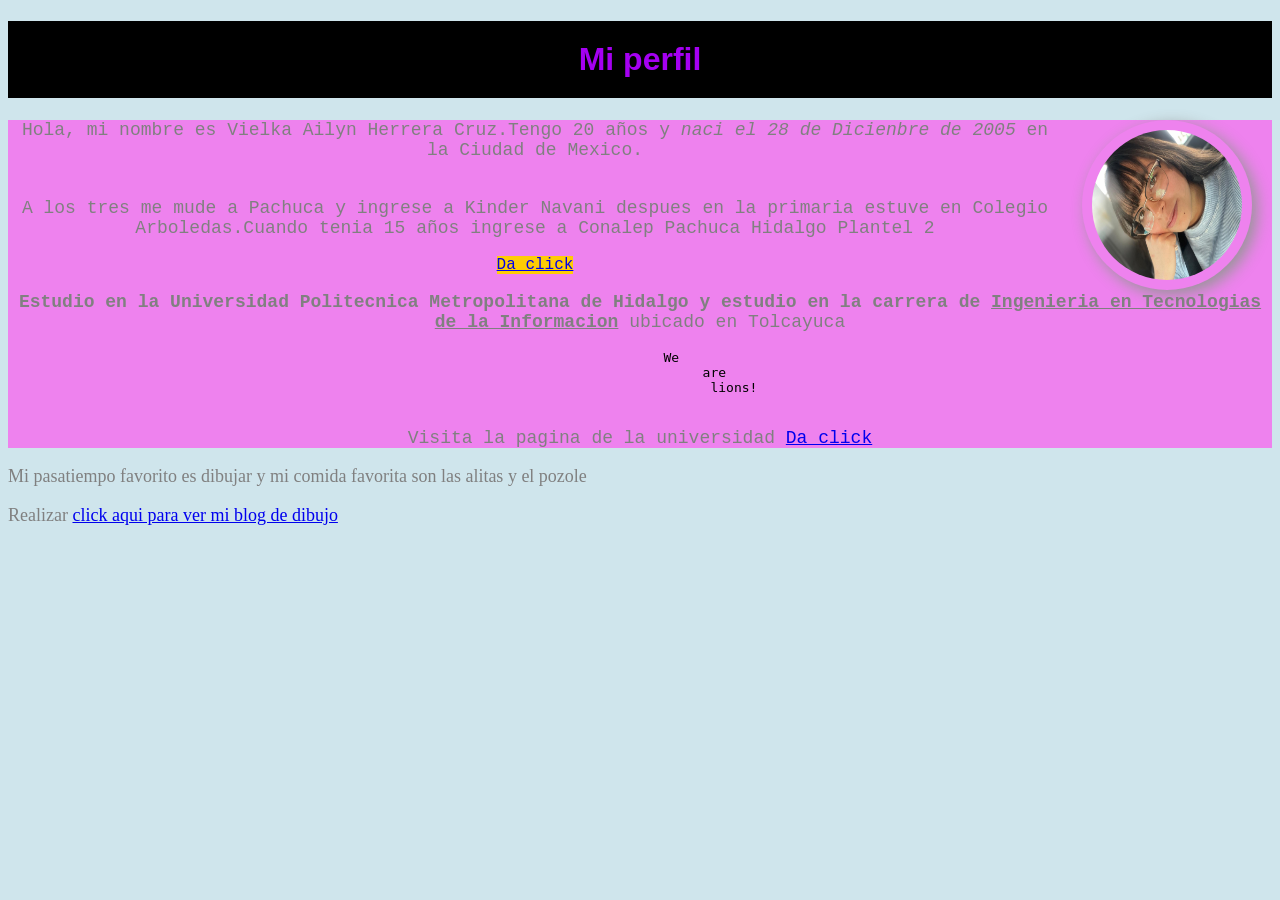
<file: index2.html>
<!-- tarjeta simple de tu perfil

 nombre, imagen y un parrafo sobre ti
la imagen debe ser circular debe medir 150 px
cambia el estilo de letra
debe estar centrada el texto

    -->
<!DOCTYPE html>
<head>
    <meta charset="UTF-8">
    <title>Perfil</title>
    <link rel="stylesheet" href="styles.css">
</head>
<body>
   <h1> Mi perfil </h1>
     
   <img  class="imagen" src="ailyn.jpg"  alt="vielkaailyn" align="right" hspace="20"></img>
   <div class="texto">
   <p>Hola, mi nombre es Vielka Ailyn Herrera Cruz.Tengo 20 años y <em>naci el 28 de Dicienbre de 2005</em> en la Ciudad de Mexico.
   <br>
   <br>
   </p>
   <p >A los tres me mude a Pachuca y ingrese a Kinder Navani despues en la primaria estuve en Colegio Arboledas.Cuando tenia 15 años ingrese a Conalep Pachuca Hidalgo Plantel 2</p>
   <a href="https://conalephidalgo.edu.mx/content/planteles/pachuca2.php"> Da click </a></p>
   <p><strong>Estudio en la Universidad Politecnica Metropolitana de Hidalgo y estudio en la carrera de <u>Ingenieria en Tecnologias de la Informacion</u></strong> ubicado en Tolcayuca</p> 
    <pre>
        We
                   are
                        lions!
    </pre>
      <p> Visita la pagina de la universidad <a href="escuela.html"> Da click </a></p>
   </div>
   <p>Mi pasatiempo favorito es dibujar y mi comida favorita son las alitas y el pozole</p>
   <p > Realizar <a href="ailyncrea.html" id="info">click aqui para ver mi blog de dibujo</a></p>
</body>
</file>
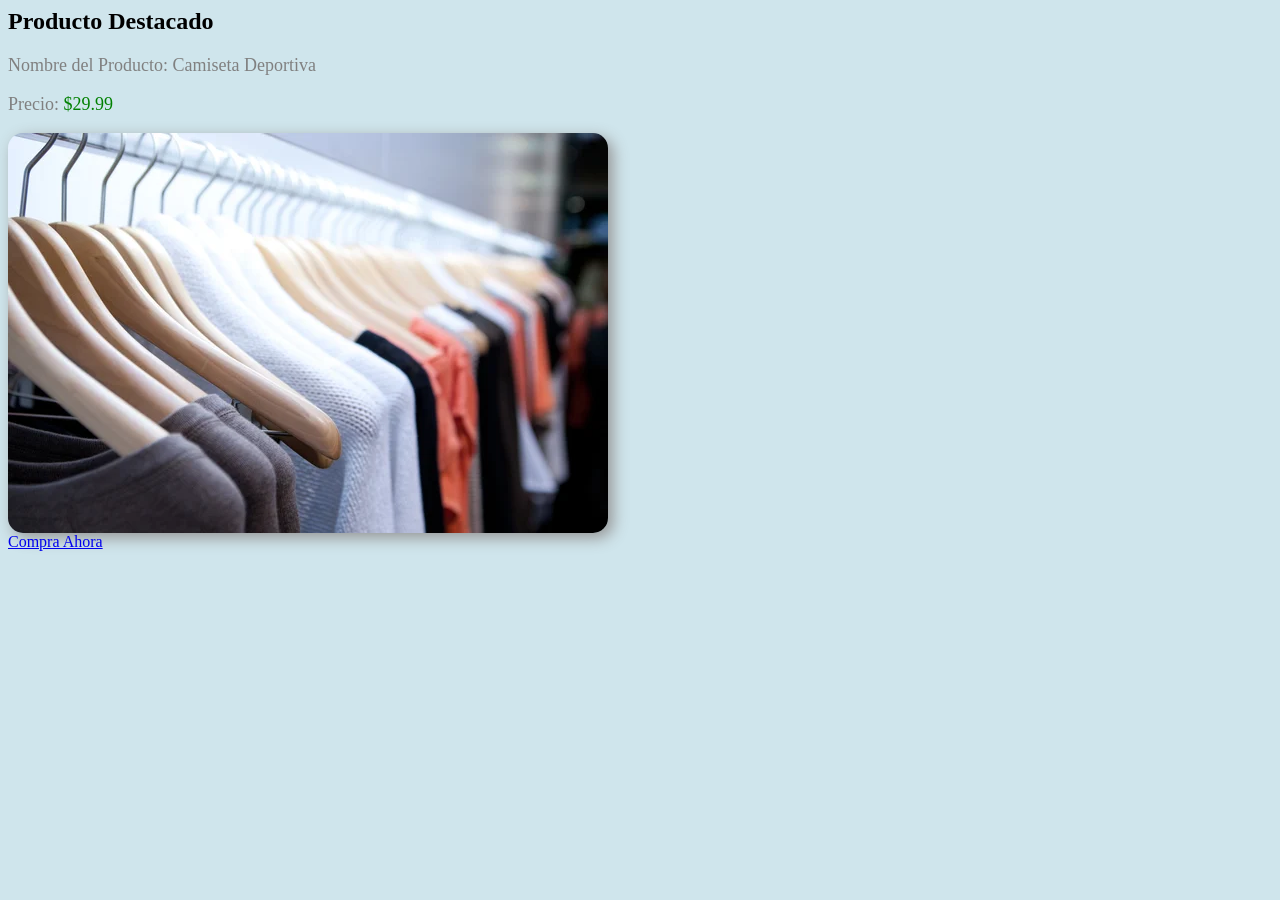
<file: index3.html>
<!--
    pagina de un producto

muestres un producto con imagen y nombre
precio debe ser de color verde
un enlace que diga compra ahora
un subrayado del enlace  -->

<Docype html>
<html>
    <head>
        <title>Producto</title>
        <link rel="stylesheet" href="styles.css">
    </head>
    <body>
        <h2>Producto Destacado</h2>
            <p>Nombre del Producto: Camiseta Deportiva</p>
            <p>Precio: <span class="precio">$29.99</span></p>
            <img src="ropa.jpg" alt="Camisetas alta calidad">
            <br>
            <a href="#" class="enlace">Compra Ahora</a>
</file>
<file: styles.css>
h1{
    font-family: 'Franklin Gothic Medium', 'Arial Narrow', Arial, sans-serif;
    color:rgb(165, 0, 242);
    background:black;
    font-size:40 px;
    margin: 20 px; 
    padding: 20px;
    text-align: center;
    }

    body{
       background-color:rgb(207, 229, 236);
    }
    
    .listas{
        color:rgb(244, 244, 244);
        background-color:rgb(188, 15, 246);
        font-size: 20;
  
    } 
    .listas2{
        color:rgb(252, 251, 252);
        background-color:rgb(255, 106, 223);
        font-size: 20;
  
    }   
    li{
        font-family:'Times New Roman', Times, serif;
        font-weight: bold;
        text-align: center;

    }
    .cuerpo{
        
        background-color:white;
        color: rgb(5, 1, 246);
        font-size: 20;
  
    } 
    img{
        border-radius: 15px;
        box-shadow: 5px 5px 15px rgb(150, 150, 150);
    
        
    }
    a[href*=".mx"] {
        background-color: rgb(254, 204, 5);
    }

    .texto{
        font-family:'Courier New', Courier, monospace;
        background-color: violet;
        text-align: center;
    }
    .imagen{
        margin-top: auto;
        padding: 10px;
        width: 150px;
        height: 150px;
        border-radius: 50%;
    }

    p{
        color:grey;
        font-size: 18px;


    }
    .precio{
        color:green;
        font-size: 18px;
    }
</file>
